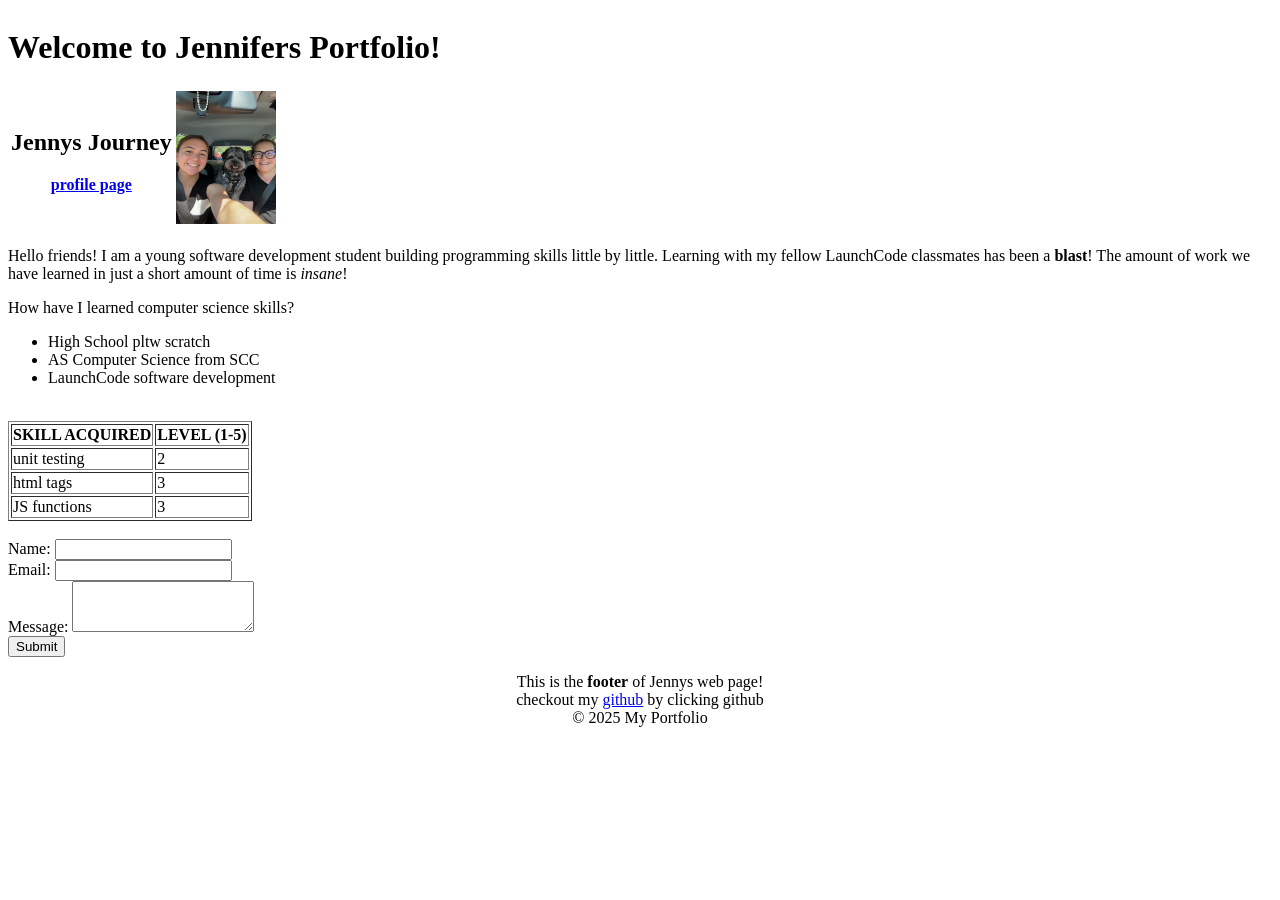
<file: index.html>
<!DOCTYPE html>
<html lang="en">

<!--
04/30/25
HTML & CSS - 2 Practice: Portfolio Page
-->

<head>
   <meta charset="UTF-8">
   <meta name="viewport" content="width=device-width, initial-scale=1.0">
   <title>Jennifers Portfolio</title>
</head>

<body>
   <header style="align-content: center;">
      <h1>Welcome to Jennifers Portfolio!</h1>
      <table>
         <tr>
            <th>
               <h2>Jennys Journey</h2>
               <p>
                  <a href="/profile-page.html">profile page</a>
               </p>
            </th>
            <th><img src="/louie.jpg" alt="louie" width="100"></th>
         </tr>
      </table>
   </header>
   <main>
      <p>
         Hello friends! I am a young software development student building programming skills little by little.
         Learning with my fellow LaunchCode classmates has been a <strong>blast</strong>!
         The amount of work we have learned in just a short amount of time is <em>insane</em>!
      </p>

      <p>
         How have I learned computer science skills?
      <ul>
         <li>High School pltw scratch</li>
         <li>AS Computer Science from SCC</li>
         <li>LaunchCode software development</li>
      </ul>
      </p>

      <br>

      <section>
         <table border="1">
            <thead>
               <tr>
                  <th>SKILL ACQUIRED</th>
                  <th>LEVEL (1-5)</th>
               </tr>
            </thead>
            <tr>
               <td>unit testing</td>
               <td>2</td>
            </tr>
            <tr>
               <td>html tags</td>
               <td>3</td>
            </tr>
            <tr>
               <td>JS functions</td>
               <td>3</td>
            </tr>
         </table>
      </section>

      <br>

      <section>
         <form action="/submit.php" target="_blank" method="POST">
            <label for="name">Name:</label>
            <input type="text" id="name" name="name">
            <br>
            <label for="email">Email:</label>
            <input type="email" id="email" name="email">
            <br>
            <label for="message">Message:</label>
            <textarea name="message" rows="3" cols="20"></textarea>
            <br>
            <button type="submit">Submit</button>
         </form>
      </section>
   </main>
   <footer>
      <p style="text-align: center;">
         This is the <strong>footer</strong> of Jennys web page!
         <br>
         checkout my <a href="https://github.com/jennyoleary87">github</a> by clicking github
         <br>
         &copy; 2025 My Portfolio
      </p>
   </footer>


</body>

</html>
</file>
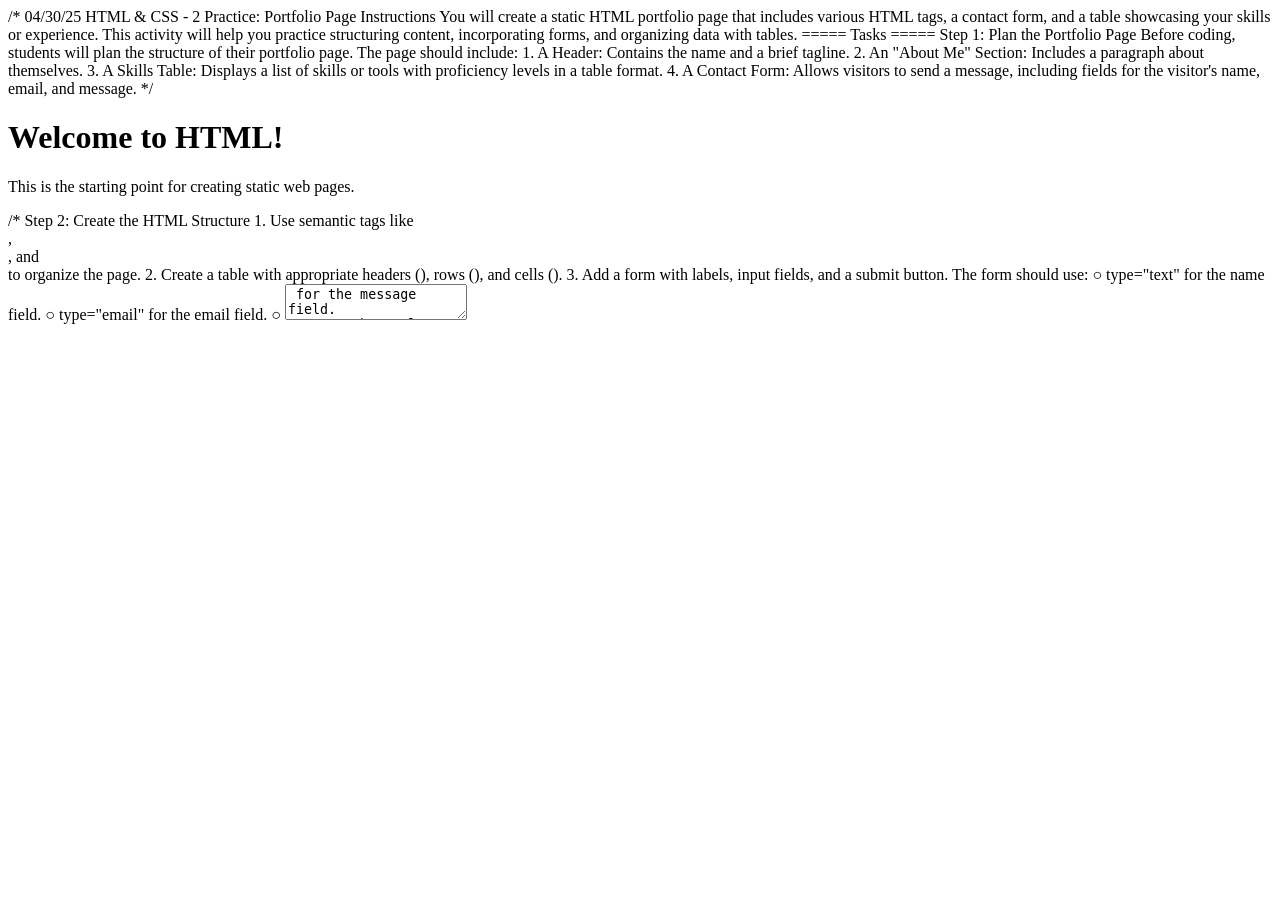
<file: main.html>
/*
04/30/25
HTML & CSS - 2 Practice: Portfolio Page

Instructions
You will create a static HTML portfolio page that includes various HTML tags, a
contact form, and a table showcasing your skills or experience. This activity will help
you practice structuring content, incorporating forms, and organizing data with
tables.
===== Tasks ===== 
Step 1: Plan the Portfolio Page
Before coding, students will plan the structure of their portfolio page. The page should include:
1. A Header: Contains the name and a brief tagline.
2. An "About Me" Section: Includes a paragraph about themselves.
3. A Skills Table: Displays a list of skills or tools with proficiency levels in a table format.
4. A Contact Form: Allows visitors to send a message, including fields for the
visitor's name, email, and message.
*/

<!DOCTYPE html>
<html lang="en">
<head>
   <meta charset="UTF-8">
   <meta name="viewport" content="width=device-width, initial-scale=1.0">
   <title>My First HTML Page</title>
</head>
<body>
   <h1>Welcome to HTML!</h1>
<p>This is the starting point for creating static web pages.</p>
   </body>
</html>

/*
Step 2: Create the HTML Structure
1. Use semantic tags like <header>, <section>, and <footer> to organize the page.
2. Create a table with appropriate headers (<th>), rows (<tr>), and cells (<td>).
3. Add a form with labels, input fields, and a submit button. The form should use:
○ type="text" for the name field.
○ type="email" for the email field.
○ <textarea> for the message field.
4. Use other relevant tags, such as <h1>, <p>, <ul>, or <img>, to enhance the design.

Step 3: Test and Review
Once the page is complete, you should:
1. Test the form to ensure all fields are correctly labeled.
2. Check the table for proper alignment and formatting.
3. Review the code to ensure proper use of tags and attributes.
*/
</file>
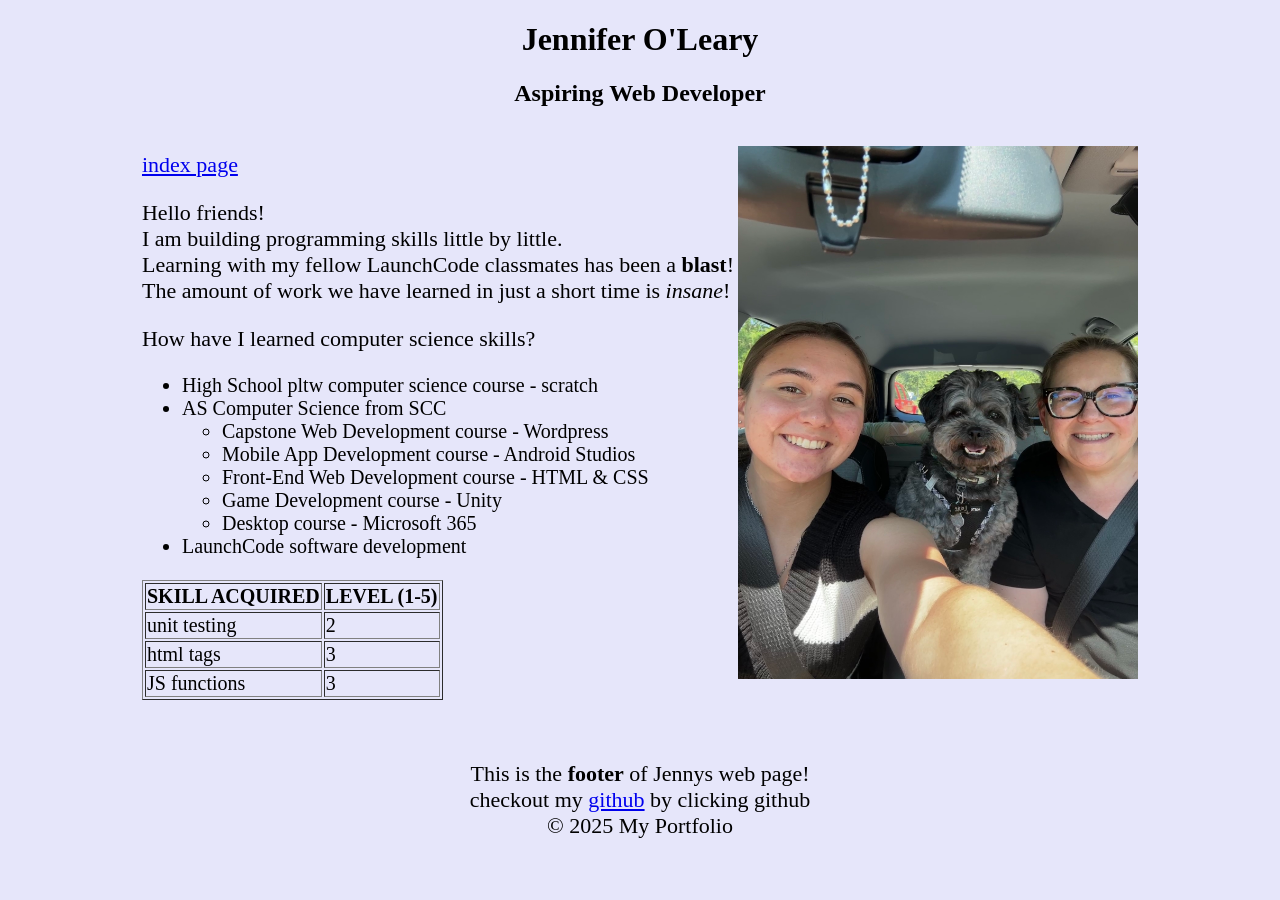
<file: profile-page.html>
<!DOCTYPE html>
<html lang="en">

<!--
05/01/25
HTML & CSS - 3 Practice: Profile Page for Portfolio
-->

<head>
    <meta charset="UTF-8">
    <meta name="viewport" content="width=device-width, initial-scale=1.0">
    <link rel="stylesheet" type="text/css" href="/profile-page.css">
    <title>Software Development Portfolio</title>
</head>

<body>
    <header>
        <h1>Jennifer O'Leary</h1>
        <h2>Aspiring Web Developer</h2>
    </header>
    <main>
        <table class="intro-table">
            <tr>
                <td>
                    <p>
                        <a href="/index.html">index page</a>
                    </p>
                    <p>
                        Hello friends!
                        <br>I am building programming skills little by little.
                        <br>Learning with my fellow LaunchCode classmates has been a <strong>blast</strong>!
                        <br>The amount of work we have learned in just a short time is <em>insane</em>!
                    </p>
                    <p>
                        How have I learned computer science skills?
                    <ul class="course-list">
                        <li>High School pltw computer science course - scratch</li>
                        <li>AS Computer Science from SCC</li>
                        <ul>
                            <li>Capstone Web Development course - Wordpress</li>
                            <li>Mobile App Development course - Android Studios</li>
                            <li>Front-End Web Development course - HTML & CSS</li>
                            <li>Game Development course - Unity</li>
                            <li>Desktop course - Microsoft 365</li>
                        </ul>
                        <li>LaunchCode software development</li>
                    </ul>
                    </p>
                    <table border="1">
                        <thead>
                            <tr>
                                <th>SKILL ACQUIRED</th>
                                <th>LEVEL (1-5)</th>
                            </tr>
                        </thead>
                        <tr>
                            <td>unit testing</td>
                            <td>2</td>
                        </tr>
                        <tr>
                            <td>html tags</td>
                            <td>3</td>
                        </tr>
                        <tr>
                            <td>JS functions</td>
                            <td>3</td>
                        </tr>
                    </table>
                </td>
                <td><img src="/louie.jpg" alt="louie" width="400"></td>
            </tr>
        </table>

        <br>

        <section>

        </section>

        <br>


    </main>
    <footer>
        <p style="text-align: center;">
            This is the <strong>footer</strong> of Jennys web page!
            <br>
            checkout my <a href="https://github.com/jennyoleary87">github</a> by clicking github
            <br>
            &copy; 2025 My Portfolio
        </p>
    </footer>


</body>

</html>
</file>
<file: profile-page.css>
body {
    background-color: #E6E6FA;
}

h1,
h2 {
    text-align: center;
}

.intro-table {
    margin-left: auto;
    margin-right: auto;
}

p {
    font-size: 22px;
}

table {
    font-size: 20px;
}
</file>
